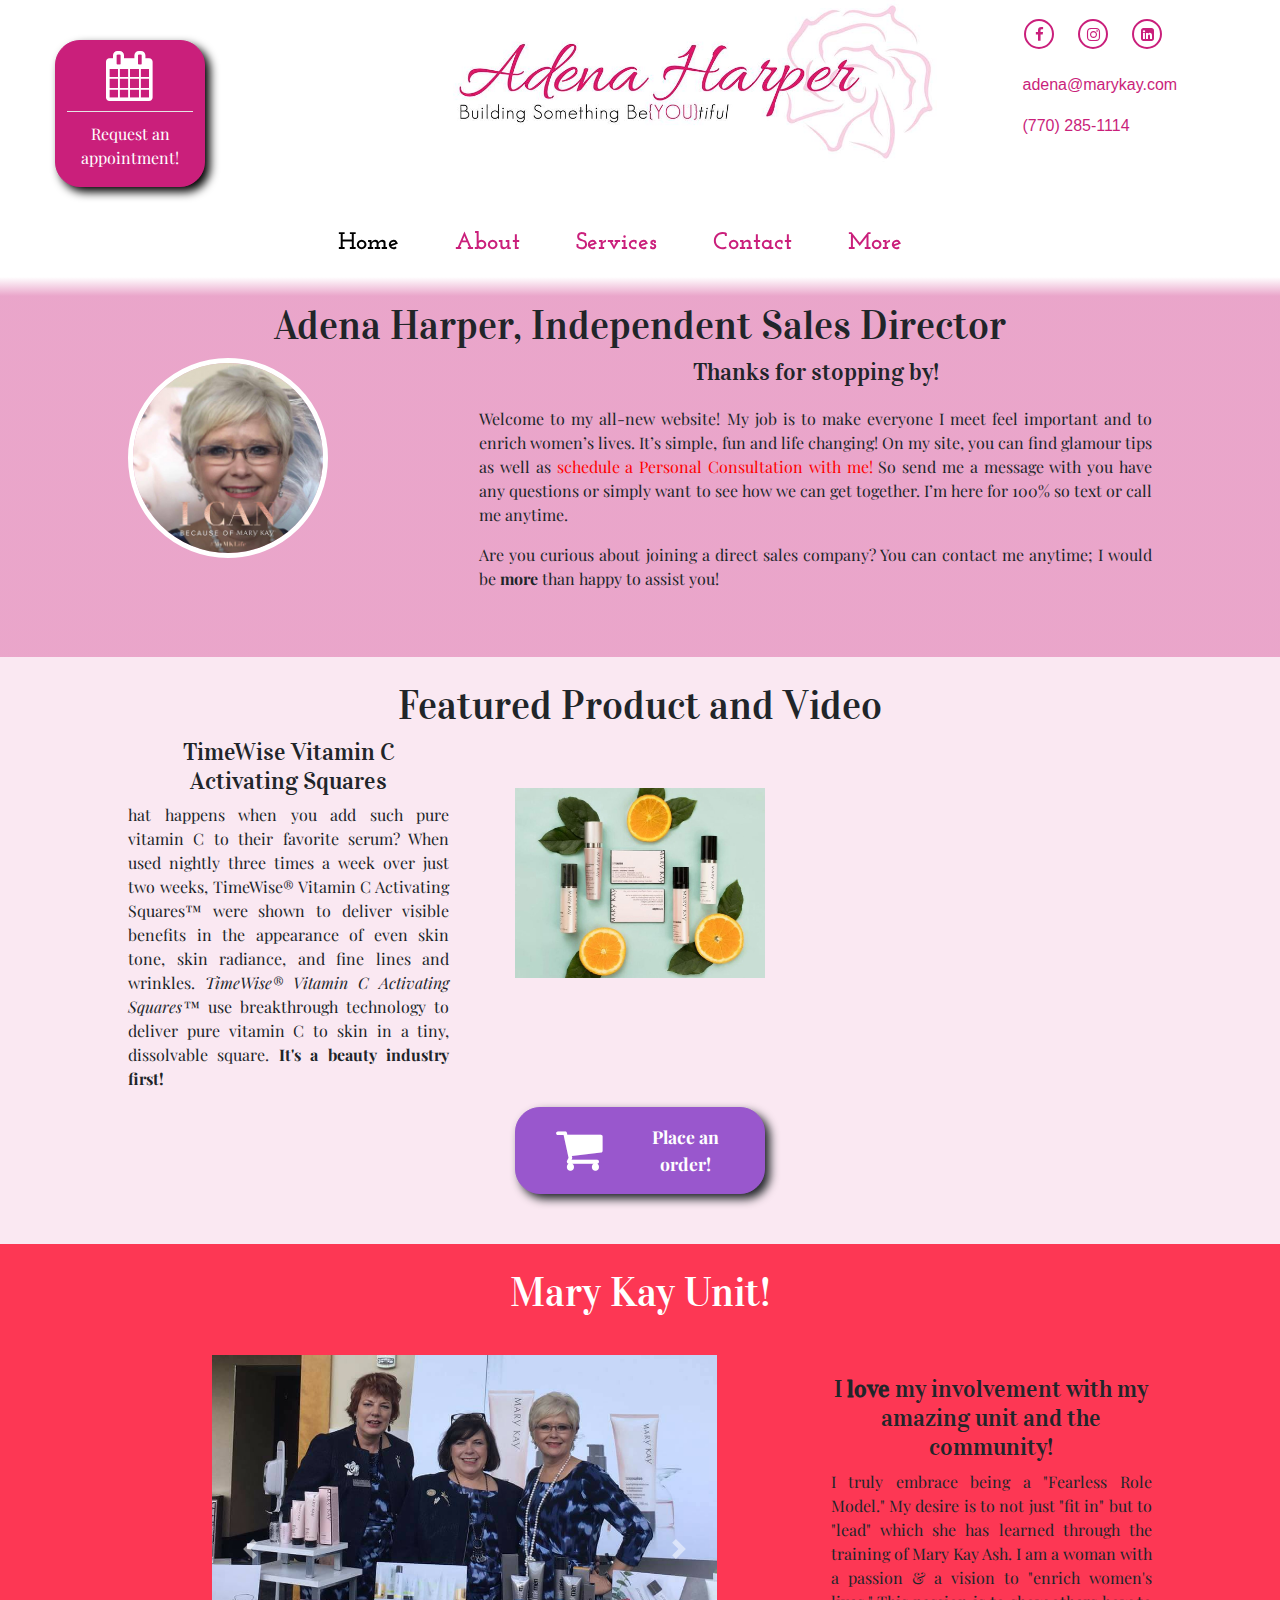
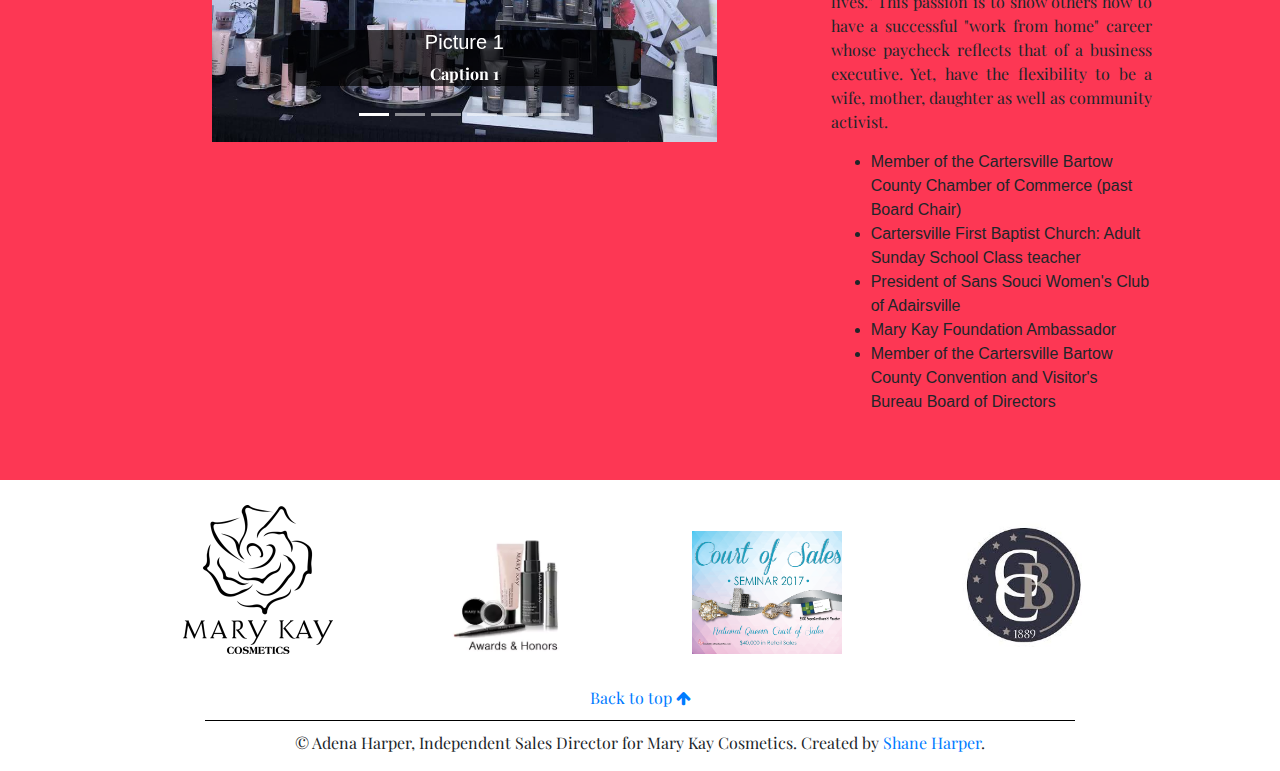
<file: index.html>
<!DOCTYPEhtml>
<html>
  <head>
    <link rel="stylesheet" href="https://fonts.googleapis.com/css?family=Abril+Fatface|Josefin+Slab|Playfair+Display|Vidaloka">
    <link rel="stylesheet" href="https://cdnjs.cloudflare.com/ajax/libs/font-awesome/4.7.0/css/font-awesome.min.css">
    <link rel="stylesheet" href="https://cdnjs.cloudflare.com/ajax/libs/twitter-bootstrap/4.0.0-beta.2/css/bootstrap.css">
    <link rel="stylesheet" href="CSS/AHhome.css">
    <meta name="viewport" content="width=device-width">
<!--You HAVE to link your CSS file AFTER linking bootstrap, otherwise you'll have to override a lot of stuff in CSS.-->
  </head>
    <body>
      <div class="container-fluid">
      <header>
        <section id="top">
          <div class="row">

            <div class="col-xl-4 col-lg-4 col-md-4 col-sm-4"><!-- That only equals 10 - col-md's -->
              <div style="padding: 15px 10px 15px 55px;">
                <a href="https://calendly.com/serendipity" target="_blank">
                  <article id="request">
                    <i class="fa fa-calendar" aria-hidden"true"></i>
                    <hr>
                    <p>Request an appointment!</p>
                  </article>
                </a>
              </div>
          <!--this can use a lot of work.-->
            </div>

              <div class="col-xl-5 col-lg-5 col-md-5 col-sm-8">
                <article id="logo">
                  <img src="images/headerfooter/adena_logo.jpg" alt="Logo for Adena's Mary Kay Unit. The logo is 'building
                  something beautiful' but it is spelled for beautiful to emphasize you" title="Be &#91;YOU&#93;tiful!" class="logo-image">
                </article>
              </div>

              <!-- It's easier to make some spaces like this for easy visual scanning btw -->
              <div class="col-xl-3 col-lg-3 col-md-12 col-sm-12">
                <article id="social-media">
                  <ul id="sm-list">
                    <li class="social-media"><a href="https://www.facebook.com/AdenaHarperMaryKay/"
                      target="_blank" class="fa fa-facebook" aria-hidden="true"></a></li>
                    <li class="social-media"><a href="#" class="fa fa-instagram" aria-hidden="true"></a></li>
                    <li class="social-media"><a href="#" class="fa fa-linkedin-square" aria-hidden="true"></a></li>
                  </ul>
                  <ul>
                    <li><p><a href="mailto:adena@marykay.com?Subject=Hey%20Adena&#33" class="email">
                      adena@marykay.com</a></p></li>
                    <li><p><a href="tel:1-770-285-1114" class="email">
                      (770) 285-1114</a></p></li>
                  </ul>
                </article>
              </div>
          </div>
        </section>
      <section id="navigation">
          <nav class="navbar navbar-toggleable-md navbar-expand-lg navbar-light bg-faded">
            <button class="navbar-toggler navbar-toggler-right" type="button" data-toggle="collapse" data-target="#navbarNav" aria-controls="navbarNav" aria-expanded="false" aria-label="Toggle navigation">
              <span class="navbar-toggler-icon"></span>
            </button>
            <!--Get a nice-looking logo to put here for navbar-brand.-->
            <div class="collapse navbar-collapse" id="navbarNav">
              <ul class="navbar-nav ml-auto">
                <li class="nav-item">
                  <a class="nav-link active" href="#">Home<span class="sr-only">(current)</span></a>
                </li>
                <li class="nav-item">
                  <a class="nav-link" href="AdenaAbout.html">About</a>
                </li>
                <li class="nav-item">
                  <a class="nav-link" href="AdenaServices.html">Services</a>
                </li>
                <li class="nav-item">
                  <a class="nav-link" href="AdenaContact.html">Contact</a>
                </li>
                <li class="nav-item">
                  <a class="nav-link" href="AdenaMore.html">More</a>
                </li>
              </ul>
            </div>
          </nav>
  <!--Ask the guys at FCC if this is a good practice to set spaces in between content in the header.-->
      </section>
    </header>
    <main>
      <section id="welcome">
        <h1>Adena Harper, Independent Sales Director</h1>
          <article id="adena-message">
            <div class="row">
              <div class="col-md-4 col-sm-12">
                <img src="images/adena.jpg" alt="Photo of Adena Harper with the Mary Kay logo"
                title="Adena Harper" class="profile-pic">
              </div>
              <div class="col-md-8 col-sm-12">
              <h3>Thanks for stopping by!</h3>
                <p>Welcome to my all-new website! My job is to make everyone I meet feel important and to enrich women’s lives.  It’s simple, fun and life changing!
                  On my site, you can find glamour tips as well as <a href="https://calendly.com/serendipity" target="_blank">schedule a Personal Consultation with me!</a>
                  So send me a message with you have any questions or simply want to see how we can get together. I’m here for 100% so text or call me anytime.</p>
                  <p>Are you curious about joining a direct sales company? You can contact me anytime; I would be <strong>more</strong> than happy to assist you!</p>
              </div>
            </div>
          </article>
      </section>
      <section id="featured-product">
        <h1>Featured Product and Video</h1>
        <!--Have a JS feature where the product of the month fades in from the top of the section.-->
        <article id="product">
          <div class="row">
            <div class="col-lg-4 col-md-12">
              <h3>TimeWise Vitamin C Activating Squares</h3>
              <p>hat happens when you add such pure vitamin C to their favorite serum?
                When used nightly three times a week over just two weeks, TimeWise&#174; Vitamin C Activating Squares&#8482;
                were shown to deliver visible benefits in the appearance of even skin tone, skin radiance,
                and fine lines and wrinkles. <em>TimeWise&#174; Vitamin C Activating Squares&#8482; </em>use breakthrough technology
                to deliver pure vitamin C to skin in a tiny, dissolvable square. <strong>It's a beauty industry first!</strong></p>
            </div>
            <div class="col-lg-4 col-md-12">
              <img src="images/vitaminC.jpg" alt="TimeWise&#174; Vitamin C Activating Squares&#8482; with oranges"
              title="TimeWise&#174; Vitamin C Activating Squares&#8482;" class="medium-pic"
              style="margin-top: 50px;">
            </div>
            <div class="col-lg-4 col-md-12">
              <iframe width="440" height="225" src="https://www.youtube.com/embed/htvPjiK823Q"
              frameborder="0" allow="autoplay; encrypted-media" allowfullscreen></iframe>
            </div>
          </div>
        </article>
        <article id="order">
        <a href="https://www.marykay.com/adena" target="_blank">
          <div class="clearfix">
            <ul>
              <li><i class="fa fa-shopping-cart" aria-hidden="true"></i></li>
              <li><strong><p>Place an<br>order!</p></strong></a></li>
            </ul>
          </div>
        </article>
      </section>
      <section id="mk-unit">
        <article id="unit">
          <h1>Mary Kay Unit!</h1>
          <!--This will have a slideshow of different pics of mom's MK unit-->
          <div class="row">
            <div class="col-xl-8 col-lg-12 col-md-12">
              <div id="carouselExampleIndicators" class="carousel slide" data-ride="carousel">
                <ol class="carousel-indicators">
                  <li data-target="#carouselExampleIndicators" data-slide-to="0" class="active"></li>
                  <li data-target="#carouselExampleIndicators" data-slide-to="1"></li>
                  <li data-target="#carouselExampleIndicators" data-slide-to="2"></li>
                  <li data-target="#carouselExampleIndicators" data-slide-to="3"></li>
                  <li data-target="#carouselExampleIndicators" data-slide-to="4"></li>
                  <li data-target="#carouselExampleIndicators" data-slide-to="5"></li>

                </ol>
                <div class="carousel-inner">
                  <div class="carousel-item active">
                    <img class="d-block w-100" src="images/slideshow/slideshow1.jpg" alt="First slide">
                    <div class="carousel-caption d-none d-md-block">
                      <div class="textbox">
                        <h5>Picture 1</h5>
                        <p>Caption 1</p>
                      </div>
                    </div>
                  </div>
                  <div class="carousel-item">
                    <img class="d-block w-100" src="images/slideshow/stpatty.jpg" alt="Second slide">
                    <div class="carousel-caption d-none d-md-block">
                      <div class="textbox">
                        <h5>St. Patrick's Day!</h5>
                        <p>I <strong>loved</strong> celebrating St. Patty's Day in downtown Adairsville!</p>
                      </div>
                    </div>
                  </div>
                  <div class="carousel-item">
                    <img class="d-block w-100" src="images/slideshow/atlanta.jpg" alt="Third slide">
                    <div class="carousel-caption d-none d-md-block">
                      <div class="textbox">
                        <h5>Domestic Violence Awareness Day</h5>
                        <p>Many prominent MK members &amp; I visited Atlanta for the occassion.</p>
                      </div>
                    </div>
                  </div>
                  <div class="carousel-item">
                    <img class="d-block w-100" src="images/slideshow/dancing.jpg" alt="Third slide">
                    <div class="carousel-caption d-none d-md-block">
                      <h5>Dancing with the Stars!</h5>
                      <p>My dance partner Jeremy &amp; I put on a show!</p>
                    </div>
                  </div>
                  <div class="carousel-item">
                    <img class="d-block w-100" src="images/slideshow/conference.jpg" alt="Third slide">
                    <div class="carousel-caption d-none d-md-block">
                      <div class="textbox">
                        <h5>Leadership Conference 2018</h5>
                        <p>I enjoyed attending this conference with thousands of others!</p>
                      </div>
                    </div>
                  </div>
                  <div class="carousel-item">
                    <img class="d-block w-100" src="images/slideshow/beasley.jpg" alt="Third slide">
                    <div class="carousel-caption d-none d-md-block">
                      <div class="textbox">
                        <h5>Vic Beasley Jr.!</h5>
                        <p>My mom &amp; got to meet NFL player Vic Beasley Jr. from our own town!</p>
                      </div>
                    </div>
                  </div>
                </div>
                <a class="carousel-control-prev" href="#carouselExampleIndicators" role="button" data-slide="prev">
                  <span class="carousel-control-prev-icon" aria-hidden="true"></span>
                  <span class="sr-only">Previous</span>
                </a>
                <a class="carousel-control-next" href="#carouselExampleIndicators" role="button" data-slide="next">
                  <span class="carousel-control-next-icon" aria-hidden="true"></span>
                  <span class="sr-only">Next</span>
                </a>
              </div>
            </div>
            <div class="col-xl-4 col-lg-12 col-sm-12">
              <h4>I <strong>love</strong> my involvement with my amazing unit and the community!</h4>
              <p>I truly embrace being a &#34;Fearless Role Model.&#34; My desire is to not just &#34;fit in&#34;
                but to &#34;lead&#34; which she has learned through the training of Mary Kay Ash.
                I am a woman with a passion &amp; a vision to &#34;enrich women&#39;s lives.&#34;
                This passion is to show others how to have a successful &#34;work from home&#34; career
                whose paycheck reflects that of a business executive.  Yet, have the flexibility
                to be a wife, mother, daughter as well as community activist.</p>
              <ul>
                <li>Member of the Cartersville Bartow County Chamber of Commerce (past Board Chair)</li>
                <li>Cartersville First Baptist Church: Adult Sunday School Class teacher</li>
                <li>President of Sans Souci Women&#39;s Club of Adairsville</li>
                <li>Mary Kay Foundation Ambassador</li>
                <li>Member of the Cartersville Bartow County Convention and Visitor&#39;s Bureau Board of Directors</li>
              </ul>
          </div>
        </article>
      </section>
    </main>
    <footer>
      <section id="awards">
        <div class="clearfix">
          <ul>
            <li><img src="images/headerfooter/mk_logo.png" alt="Mary Kay Cosmetics logo"
            title="Mary Kay Cosmetics!" class="small-pic"></li>
            <li><img src="images/headerfooter/mk_awards.jpg" alt="generic logo award"
            title="generic logo award" class="small-pic"></li>
            <li><img src="images/headerfooter/queens_court.png" alt="Queens Court of Sales award"
            title="Adena has won the Queens Court of Sales award for 12 years!" class="small-pic"></li>
            <li><img src="images/headerfooter/CBC.jpg" alt="Logo for the Cartersville-Bartow County Chamber of Commerce"
            title="Cartersville-Bartow County Chamber of Commerce" class="small-pic"></li>
          </ul>
        </div>
      </section>
      <p class="center-text"><a href="#top">Back to top <i class="fa fa-arrow-up" aria-hidden="true"></i></a></p>
      <hr>
      <article id="legal-info">
        <p class="legal">&copy; Adena Harper, Independent Sales Director for Mary Kay Cosmetics.
          Created by <a href="#">Shane Harper</a>.</p>
      </article>
    </footer>
  </div>
  </body>
  <script src="https://code.jquery.com/jquery-3.2.1.slim.min.js"
  integrity="sha384-KJ3o2DKtIkvYIK3UENzmM7KCkRr/rE9/Qpg6aAZGJwFDMVNA/GpGFF93hXpG5KkN" crossorigin="anonymous"></script>
  <script src="https://cdnjs.cloudflare.com/ajax/libs/popper.js/1.12.9/umd/popper.min.js"
  integrity="sha384-ApNbgh9B+Y1QKtv3Rn7W3mgPxhU9K/ScQsAP7hUibX39j7fakFPskvXusvfa0b4Q" crossorigin="anonymous"></script>
  <script src="https://maxcdn.bootstrapcdn.com/bootstrap/4.0.0-beta.3/js/bootstrap.min.js"
  integrity="sha384-a5N7Y/aK3qNeh15eJKGWxsqtnX/wWdSZSKp+81YjTmS15nvnvxKHuzaWwXHDli+4" crossorigin="anonymous"></script>
</html>
</file>
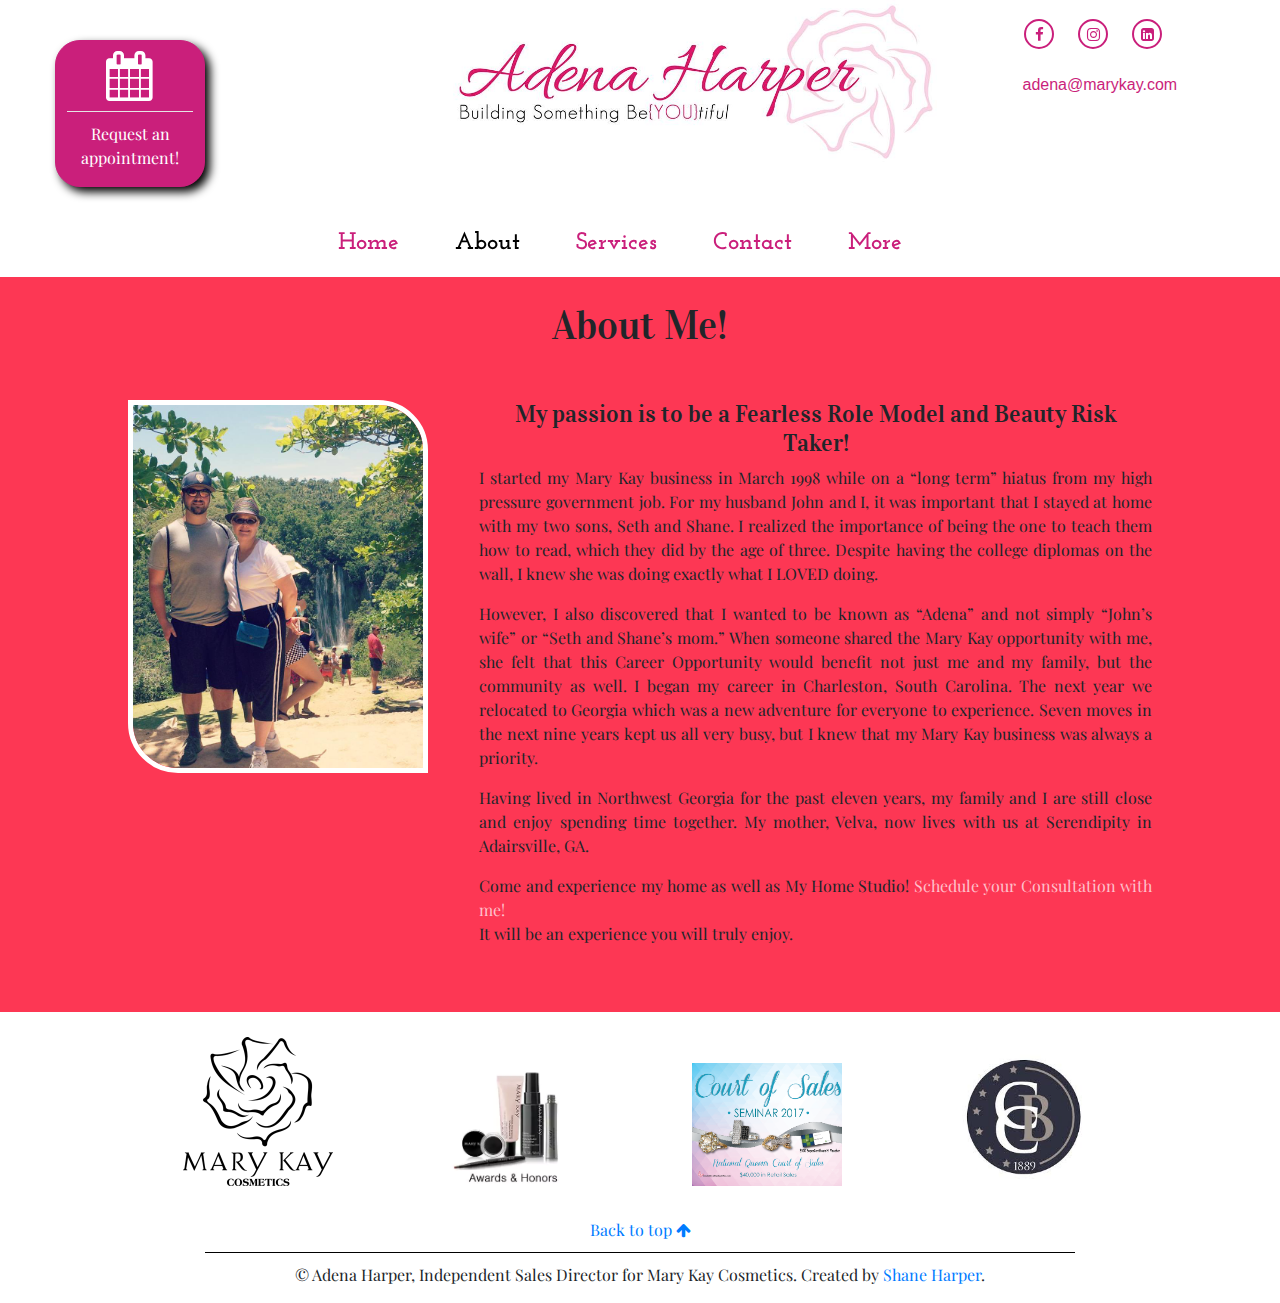
<file: AdenaAbout.html>
<!DOCTYPEhtml>
<html>
  <head>
    <link rel="stylesheet" href="https://fonts.googleapis.com/css?family=Abril+Fatface|Josefin+Slab|Playfair+Display|Vidaloka">
    <link rel="stylesheet" href="https://cdnjs.cloudflare.com/ajax/libs/font-awesome/4.7.0/css/font-awesome.min.css">
    <link rel="stylesheet" href="https://cdnjs.cloudflare.com/ajax/libs/twitter-bootstrap/4.0.0-beta.2/css/bootstrap.css">
    <link rel="stylesheet" href="CSS/AHhome.css">
    <meta name="viewport" content="width=device-width">
<!--You HAVE to link your CSS file AFTER linking bootstrap, otherwise you'll have to override a lot of stuff in CSS.-->
  </head>
    <body>
      <div class="container-fluid">
        <header>
          <section id="top">
            <div class="row">

              <div class="col-xl-4 col-lg-4 col-md-4 col-sm-4"><!-- That only equals 10 - col-md's -->
                <div style="padding: 15px 10px 15px 55px;">
                  <article id="request">
                    <a href="https://calendly.com/serendipity" target="_blank">
                      <i class="fa fa-calendar" aria-hidden"true"></i>
                      <hr>
                      <p>Request an<br>appointment!</p>
                    </a>
                  </article>
                </div>
            <!--this can use a lot of work.-->
              </div>

                <div class="col-xl-5 col-lg-5 col-md-5 col-sm-8">
                  <article id="logo">
                    <img src="images/headerfooter/adena_logo.jpg" alt="Logo for Adena's Mary Kay Unit. The logo is 'building
                    something beautiful' but it is spelled for beautiful to emphasize you" title="Be &#91;YOU&#93;tiful!" class="logo-image">
                  </article>
                </div>

                <!-- It's easier to make some spaces like this for easy visual scanning btw -->
                <div class="col-xl-3 col-lg-3 col-md-12 col-sm-12">
                  <article id="social-media">
                    <ul id="sm-list">
                      <li class="social-media"><a href="https://www.facebook.com/AdenaHarperMaryKay/"
                        target="_blank" class="fa fa-facebook" aria-hidden="true"></a></li>
                      <li class="social-media"><a href="#" class="fa fa-instagram" aria-hidden="true"></a></li>
                      <li class="social-media"><a href="#" class="fa fa-linkedin-square" aria-hidden="true"></a></li>
                    </ul>
                    <ul>
                      <li><p><a href="mailto:adena@marykay.com?Subject=Hey%20Adena&#33" class="email">
                        adena@marykay.com</a></p></li>
                    </ul>
                  </article>
                </div>

            </div>
          </section>

        <section id="navigation">
            <nav class="navbar navbar-toggleable-md navbar-expand-lg navbar-light bg-faded">
              <button class="navbar-toggler navbar-toggler-right" type="button" data-toggle="collapse" data-target="#navbarNav" aria-controls="navbarNav" aria-expanded="false" aria-label="Toggle navigation">
                <span class="navbar-toggler-icon"></span>
              </button>
              <!--Get a nice-looking logo to put here for navbar-brand.-->
              <div class="collapse navbar-collapse" id="navbarNav">
                <ul class="navbar-nav ml-auto">
                  <li class="nav-item">
                    <a class="nav-link" href="index.html">Home<span class="sr-only">(current)</span></a>
                  </li>
                  <li class="nav-item">
                    <a class="nav-link active" href="#">About</a>
                  </li>
                  <li class="nav-item">
                    <a class="nav-link" href="AdenaServices.html">Services</a>
                  </li>
                  <li class="nav-item">
                    <a class="nav-link" href="AdenaContact.html">Contact</a>
                  </li>
                  <li class="nav-item">
                    <a class="nav-link" href="AdenaMore.html">More</a>
                  </li>
                </ul>
              </div>
            </nav>
    <!--Ask the guys at FCC if this is a good practice to set spaces in between content in the header.-->
        </section>
      </header>
    <main>
      <section id="about">
        <h1>About Me!</h1>
          <article id="about-adena">
            <div class="row">
              <div class="col-xl-4 col-lg-4 col-md-12 col-sm-12">
                <img src="images/adenaharper.jpg" alt="Photo of Adena Harper with her son Shane"
                title="Adena Harper" class="main-image">
              </div>
              <div class="col-xl-8 col-lg-8 col-md-12 col-sm-12">
                <h3>My passion is to be a Fearless Role Model and Beauty Risk Taker!</h3>
                <p>I started my Mary Kay business in March 1998 while on a “long term” hiatus
                  from my high pressure government job. For my husband John and I, it was important that
                  I stayed at home with my two sons, Seth and Shane. I realized the importance of
                  being the one to teach them how to read, which they did by the age of three.
                  Despite having the college diplomas on the wall, I knew she was doing exactly what
                  I <span style="text-transform:uppercase;">loved</span> doing.</p>
                <p>However, I also discovered that I wanted to be known as “Adena” and not simply “John’s wife”
                   or “Seth and Shane’s mom.”  When someone shared the Mary Kay opportunity with me, she felt that
                   this Career Opportunity would benefit not just me and my family, but the community as well.
                   I began my career in Charleston, South Carolina. The next year we relocated to
                   Georgia which was a new adventure for everyone to experience.  Seven moves in the next nine years
                   kept us all very busy, but I knew that my Mary Kay business was always a priority.</p>
                <p>Having lived in Northwest Georgia for the past eleven years, my family and I are still close and
                  enjoy spending time together. My mother, Velva, now lives with us at Serendipity
                  in Adairsville, GA.</p>
                <p>Come and experience my home as well as My Home Studio!
                  <a href="https://calendly.com/serendipity" target="_blank">Schedule your Consultation with me!</a><br>
                  It will be an experience you will truly enjoy.</p>
              </div>
            </div>
          </article>
      </section>
    </main>
    <footer>
      <section id="awards">
        <div class="clearfix">
          <ul>
            <li><img src="images/headerfooter/mk_logo.png" alt="Mary Kay Cosmetics logo"
            title="Mary Kay Cosmetics!" class="small-pic"></li>
            <li><img src="images/headerfooter/mk_awards.jpg" alt="generic logo award"
            title="generic logo award" class="small-pic"></li>
            <li><img src="images/headerfooter/queens_court.png" alt="Queens Court of Sales award"
            title="Adena has won the Queens Court of Sales award for 12 years!" class="small-pic"></li>
            <li><img src="images/headerfooter/CBC.jpg" alt="Logo for the Cartersville-Bartow County Chamber of Commerce"
            title="Cartersville-Bartow County Chamber of Commerce" class="small-pic"></li>
          </ul>
        </div>
      </section>
      <p class="center-text"><a href="#top">Back to top <i class="fa fa-arrow-up" aria-hidden="true"></i></a></p>
      <hr>
      <article id="legal-info">
        <p class="legal">&copy; Adena Harper, Independent Sales Director for Mary Kay Cosmetics.
          Created by <a href="#">Shane Harper</a>.</p>
      </article>
    </footer>
  </div>
  </body>
  <script src="https://code.jquery.com/jquery-3.2.1.slim.min.js"
  integrity="sha384-KJ3o2DKtIkvYIK3UENzmM7KCkRr/rE9/Qpg6aAZGJwFDMVNA/GpGFF93hXpG5KkN" crossorigin="anonymous"></script>
  <script src="https://cdnjs.cloudflare.com/ajax/libs/popper.js/1.12.9/umd/popper.min.js"
  integrity="sha384-ApNbgh9B+Y1QKtv3Rn7W3mgPxhU9K/ScQsAP7hUibX39j7fakFPskvXusvfa0b4Q" crossorigin="anonymous"></script>
  <script src="https://maxcdn.bootstrapcdn.com/bootstrap/4.0.0-beta.3/js/bootstrap.min.js"
  integrity="sha384-a5N7Y/aK3qNeh15eJKGWxsqtnX/wWdSZSKp+81YjTmS15nvnvxKHuzaWwXHDli+4" crossorigin="anonymous"></script>
</html>
</file>
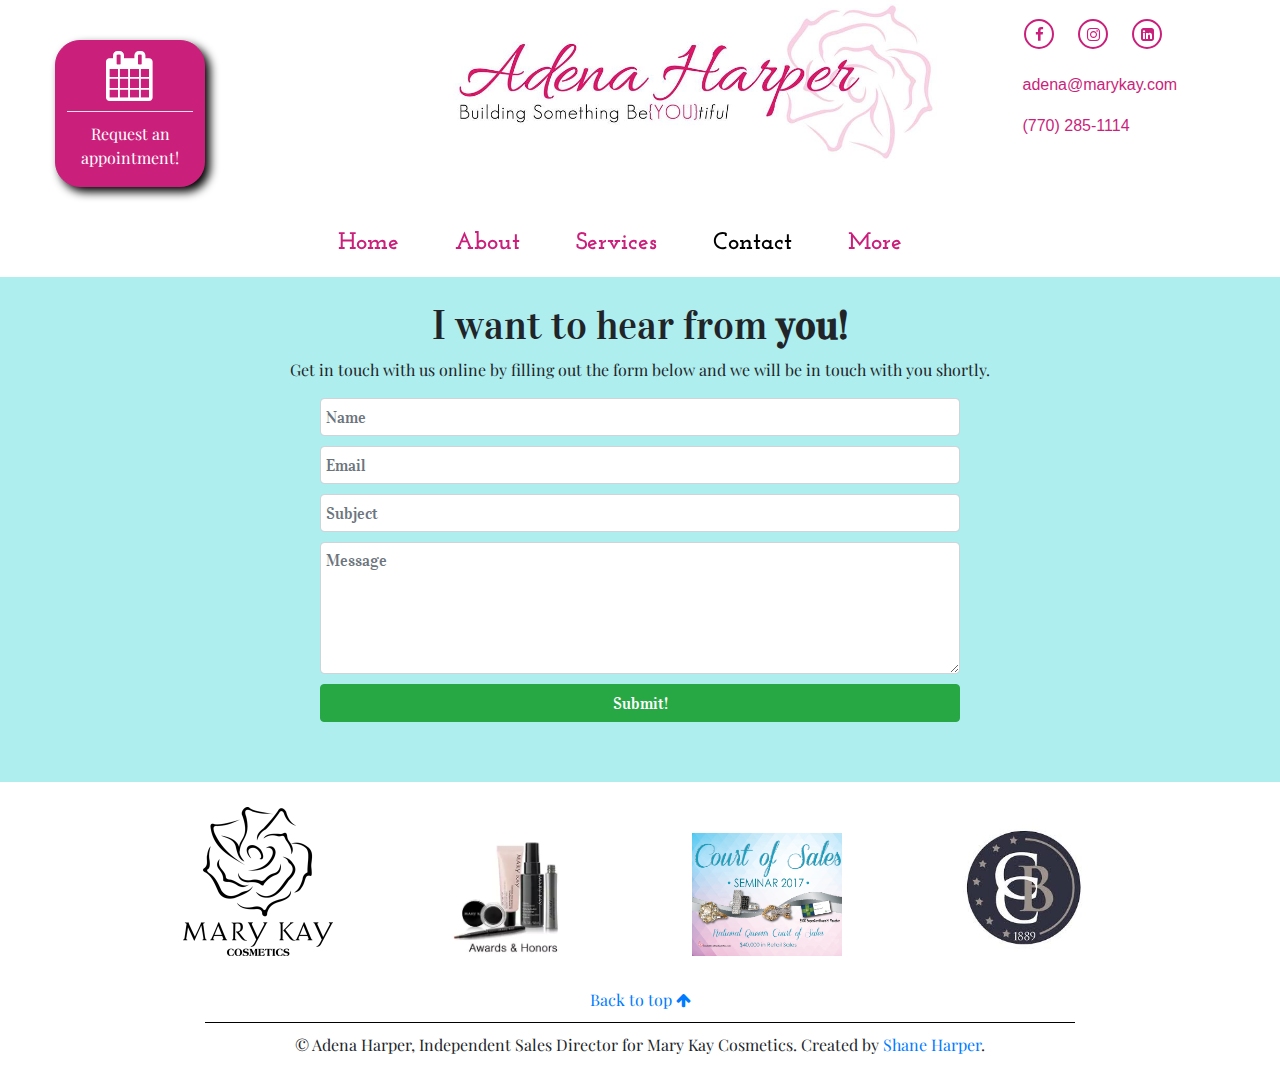
<file: AdenaContact.html>
<!DOCTYPEhtml>
<html>
  <head>
    <link rel="stylesheet" href="https://fonts.googleapis.com/css?family=Abril+Fatface|Josefin+Slab|Playfair+Display|Vidaloka">
    <link rel="stylesheet" href="https://cdnjs.cloudflare.com/ajax/libs/font-awesome/4.7.0/css/font-awesome.min.css">
    <link rel="stylesheet" href="https://cdnjs.cloudflare.com/ajax/libs/twitter-bootstrap/4.0.0-beta.2/css/bootstrap.css">
    <link rel="stylesheet" href="CSS/AHhome.css">
    <meta name="viewport" content="width=device-width">
<!--You HAVE to link your CSS file AFTER linking bootstrap, otherwise you'll have to override a lot of stuff in CSS.-->
  </head>
    <body>
      <div class="container-fluid">
        <header>
          <section id="top">
            <div class="row">

              <div class="col-xl-4 col-lg-4 col-md-4 col-sm-4"><!-- That only equals 10 - col-md's -->
                <div style="padding: 15px 10px 15px 55px;">
                  <article id="request">
                    <a href="https://calendly.com/serendipity" target="_blank">
                      <i class="fa fa-calendar" aria-hidden"true"></i>
                      <hr>
                      <p>Request an<br>appointment!</p>
                    </a>
                  </article>
                </div>
            <!--this can use a lot of work.-->
              </div>

                <div class="col-xl-5 col-lg-5 col-md-5 col-sm-8">
                  <article id="logo">
                    <img src="images/headerfooter/adena_logo.jpg" alt="Logo for Adena's Mary Kay Unit. The logo is 'building
                    something beautiful' but it is spelled for beautiful to emphasize you" title="Be &#91;YOU&#93;tiful!" class="logo-image">
                  </article>
                </div>

                <!-- It's easier to make some spaces like this for easy visual scanning btw -->
                <div class="col-xl-3 col-lg-3 col-md-12 col-sm-12">
                  <article id="social-media">
                    <ul id="sm-list">
                      <li class="social-media"><a href="https://www.facebook.com/AdenaHarperMaryKay/"
                        target="_blank" class="fa fa-facebook" aria-hidden="true"></a></li>
                      <li class="social-media"><a href="#" class="fa fa-instagram" aria-hidden="true"></a></li>
                      <li class="social-media"><a href="#" class="fa fa-linkedin-square" aria-hidden="true"></a></li>
                    </ul>
                    <ul>
                      <li><p><a href="mailto:adena@marykay.com?Subject=Hey%20Adena&#33" class="email">
                        adena@marykay.com</a></p></li>
                      <li><p><a href="tel:1-770-285-1114" class="email">
                        (770) 285-1114</a></p></li>
                    </ul>
                  </article>
                </div>

            </div>
          </section>

        <section id="navigation">
            <nav class="navbar navbar-toggleable-md navbar-expand-lg navbar-light bg-faded">
              <button class="navbar-toggler navbar-toggler-right" type="button" data-toggle="collapse" data-target="#navbarNav" aria-controls="navbarNav" aria-expanded="false" aria-label="Toggle navigation">
                <span class="navbar-toggler-icon"></span>
              </button>
              <!--Get a nice-looking logo to put here for navbar-brand.-->
              <div class="collapse navbar-collapse" id="navbarNav">
                <ul class="navbar-nav ml-auto">
                  <li class="nav-item">
                    <a class="nav-link" href="index.html">Home<span class="sr-only">(current)</span></a>
                  </li>
                  <li class="nav-item">
                    <a class="nav-link" href="AdenaAbout.html">About</a>
                  </li>
                  <li class="nav-item">
                    <a class="nav-link" href="AdenaServices.html">Services</a>
                  </li>
                  <li class="nav-item">
                    <a class="nav-link active" href="#">Contact</a>
                  </li>
                  <li class="nav-item">
                    <a class="nav-link" href="AdenaMore.html">More</a>
                  </li>
                </ul>
              </div>
            </nav>
    <!--Ask the guys at FCC if this is a good practice to set spaces in between content in the header.-->
        </section>
      </header>
    <main>
      <section id="contact-form">
        <!--  <div id="wufoo-z15apl790qlqh2p">
            Fill out my <a href="https://riseandshane93.wufoo.com/forms/z15apl790qlqh2p">online form</a>.
            </div>
            <div id="wuf-adv" style="font-family:inherit;font-size: small;color:#a7a7a7;text-align:center;display:block;">Use <a href="http://www.wufoo.com/gallery/templates/">Wufoo templates</a> to make your own HTML forms.</div>
            <script type="text/javascript">var z15apl790qlqh2p;(function(d, t) {
            var s = d.createElement(t), options = {
            'userName':'riseandshane93',
            'formHash':'z15apl790qlqh2p',
            'autoResize':true,
            'height':'530',
            'async':true,
            'host':'wufoo.com',
            'header':'show',
            'ssl':true};
            s.src = ('https:' == d.location.protocol ? 'https://' : 'http://') + 'www.wufoo.com/scripts/embed/form.js';
            s.onload = s.onreadystatechange = function() {
            var rs = this.readyState; if (rs) if (rs != 'complete') if (rs != 'loaded') return;
            try { z15apl790qlqh2p = new WufooForm();z15apl790qlqh2p.initialize(options);z15apl790qlqh2p.display(); } catch (e) {}};
            var scr = d.getElementsByTagName(t)[0], par = scr.parentNode; par.insertBefore(s, scr);
          })(document, 'script');</script> -->


        <h1>I want to hear from <strong>you!</strong></h1>
          <p>Get in touch with us online by filling out the form below
            and we will be in touch with you shortly.</p>
              <form method="post" action="https://formspree.io/adena@marykay.com">
      					<div class="margin-bottom">
        					  <input class="form-control" type="text" name="name" id="name" placeholder = "Name" required />
      					</div>
      					<div class="margin-bottom">
      					  <input class="form-control" type="email" name="email" id="email" placeholder = "Email" required />
      					</div>
      					<div class="margin-bottom">
      					  <input class="form-control" type="text" name="subject" id="subject" placeholder = "Subject"/>
      					</div>
                <div class="margin-bottom">
      					  <textarea class="form-control" name="message" id="message" rows="5" placeholder="Message"></textarea>
      					</div>
      	<!--Try to get the margins to work. Ask if this is a good layout or float the first two input elements.-->
      				<button type="submit" name="submit" class="btn btn-block btn-success btn-submit margin-bottom">Submit!</button>
      <!--Add the function to submit this. Also, try to add space between the button and the footer.-->
            </form>
      </section>
    </main>
    <footer>
      <section id="awards">
        <div class="clearfix">
          <ul>
            <li><img src="images/headerfooter/mk_logo.png" alt="Mary Kay Cosmetics logo"
            title="Mary Kay Cosmetics!" class="small-pic"></li>
            <li><img src="images/headerfooter/mk_awards.jpg" alt="generic logo award"
            title="generic logo award" class="small-pic"></li>
            <li><img src="images/headerfooter/queens_court.png" alt="Queens Court of Sales award"
            title="Adena has won the Queens Court of Sales award for 12 years!" class="small-pic"></li>
            <li><img src="images/headerfooter/CBC.jpg" alt="Logo for the Cartersville-Bartow County Chamber of Commerce"
            title="Cartersville-Bartow County Chamber of Commerce" class="small-pic"></li>
          </ul>
        </div>
      </section>
      <p class="center-text"><a href="#top">Back to top <i class="fa fa-arrow-up" aria-hidden="true"></i></a></p>
      <hr>
      <article id="legal-info">
        <p class="legal">&copy; Adena Harper, Independent Sales Director for Mary Kay Cosmetics.
          Created by <a href="#">Shane Harper</a>.</p>
      </article>
    </footer>
  </div>
  </body>
  <script src="https://code.jquery.com/jquery-3.2.1.slim.min.js"
  integrity="sha384-KJ3o2DKtIkvYIK3UENzmM7KCkRr/rE9/Qpg6aAZGJwFDMVNA/GpGFF93hXpG5KkN" crossorigin="anonymous"></script>
  <script src="https://cdnjs.cloudflare.com/ajax/libs/popper.js/1.12.9/umd/popper.min.js"
  integrity="sha384-ApNbgh9B+Y1QKtv3Rn7W3mgPxhU9K/ScQsAP7hUibX39j7fakFPskvXusvfa0b4Q" crossorigin="anonymous"></script>
  <script src="https://maxcdn.bootstrapcdn.com/bootstrap/4.0.0-beta.3/js/bootstrap.min.js"
  integrity="sha384-a5N7Y/aK3qNeh15eJKGWxsqtnX/wWdSZSKp+81YjTmS15nvnvxKHuzaWwXHDli+4" crossorigin="anonymous"></script>
</html>
</file>
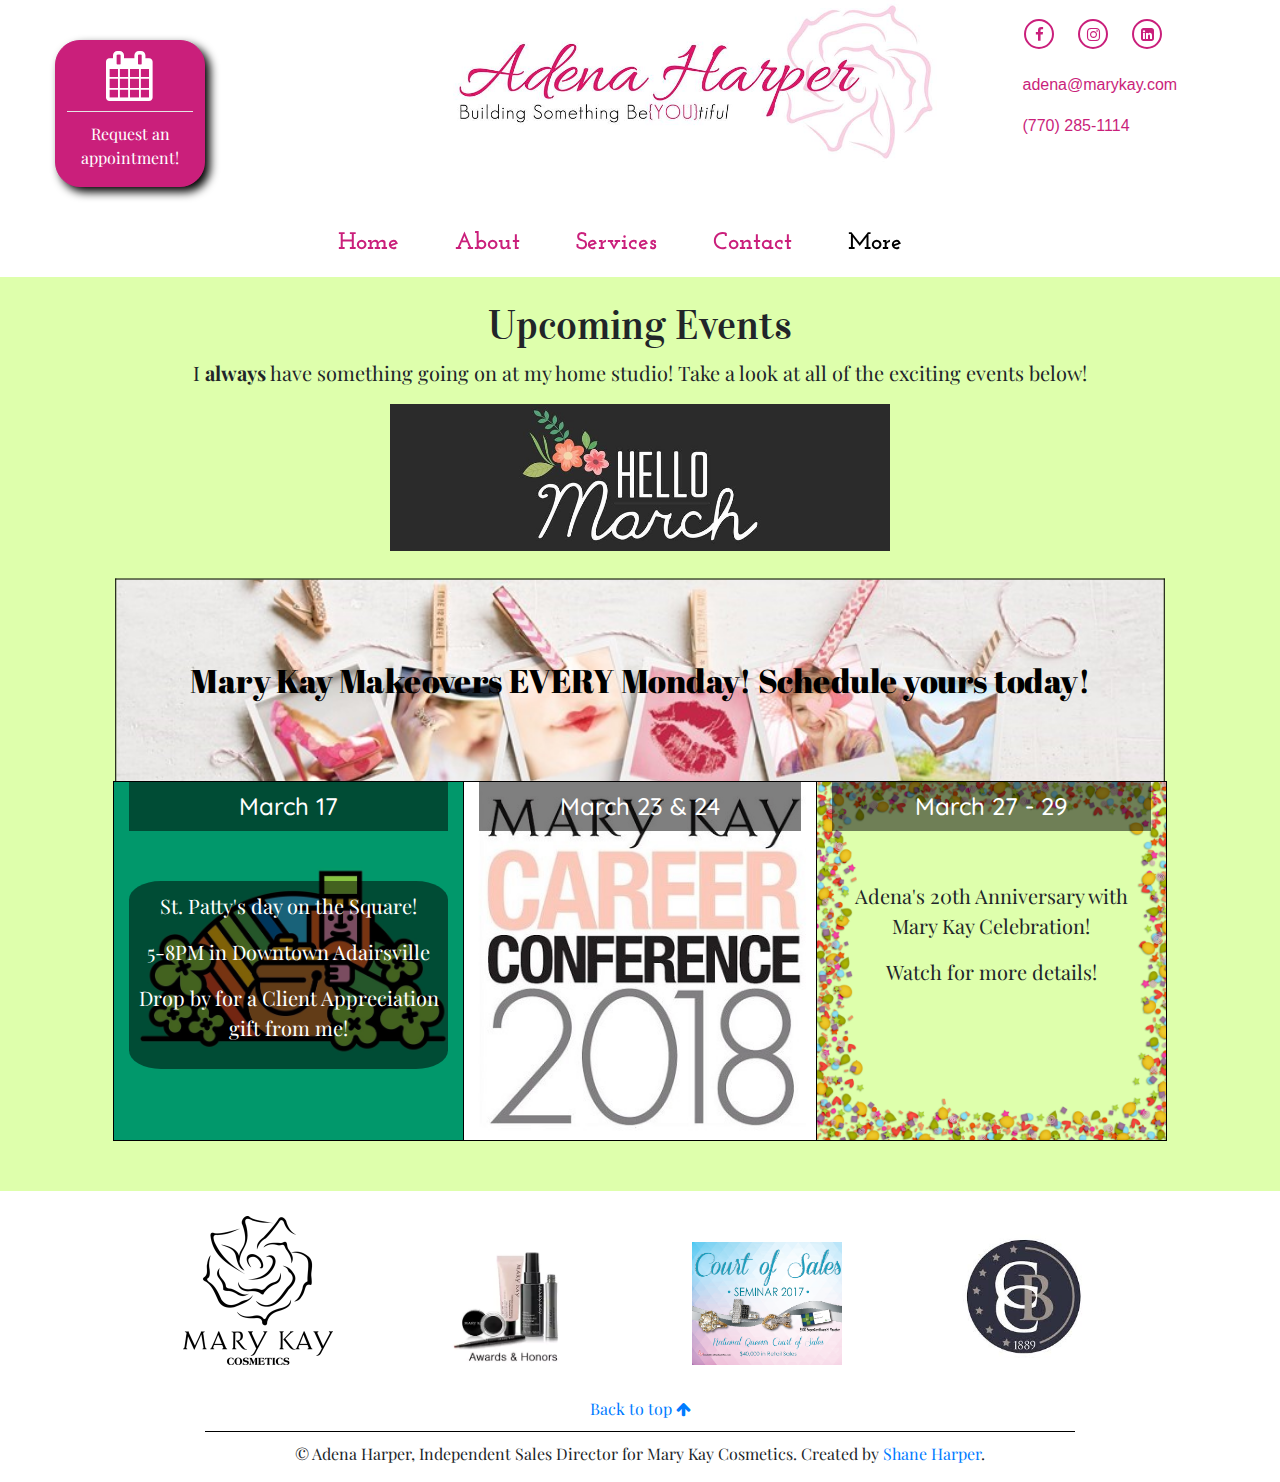
<file: AdenaMore.html>
<!DOCTYPEhtml>
<html>
  <head>
    <link rel="stylesheet" href="https://fonts.googleapis.com/css?family=Abril+Fatface|Josefin+Slab|Playfair+Display|Vidaloka|Quicksand">
    <link rel="stylesheet" href="https://cdnjs.cloudflare.com/ajax/libs/font-awesome/4.7.0/css/font-awesome.min.css">
    <link rel="stylesheet" href="https://cdnjs.cloudflare.com/ajax/libs/twitter-bootstrap/4.0.0-beta.2/css/bootstrap.css">
    <link rel="stylesheet" href="CSS/AHhome.css">
    <meta name="viewport" content="width=device-width">
<!--You HAVE to link your CSS file AFTER linking bootstrap, otherwise you'll have to override a lot of stuff in CSS.-->
  </head>
    <body>
      <div class="container-fluid">
        <header>
          <section id="top">
            <div class="row">

              <div class="col-xl-4 col-lg-4 col-md-4 col-sm-4"><!-- That only equals 10 - col-md's -->
                <div style="padding: 15px 10px 15px 55px;">
                  <article id="request">
                    <a href="https://calendly.com/serendipity" target="_blank">
                      <i class="fa fa-calendar" aria-hidden"true"></i>
                      <hr>
                      <p>Request an<br>appointment!</p>
                    </a>
                  </article>
                </div>
            <!--this can use a lot of work.-->
              </div>

                <div class="col-xl-5 col-lg-5 col-md-5 col-sm-8">
                  <article id="logo">
                    <img src="images/headerfooter/adena_logo.jpg" alt="Logo for Adena's Mary Kay Unit. The logo is 'building
                    something beautiful' but it is spelled for beautiful to emphasize you" title="Be &#91;YOU&#93;tiful!" class="logo-image">
                  </article>
                </div>

                <!-- It's easier to make some spaces like this for easy visual scanning btw -->
                <div class="col-xl-3 col-lg-3 col-md-12 col-sm-12">
                  <article id="social-media">
                    <ul id="sm-list">
                      <li class="social-media"><a href="https://www.facebook.com/AdenaHarperMaryKay/"
                        target="_blank" class="fa fa-facebook" aria-hidden="true"></a></li>
                      <li class="social-media"><a href="#" class="fa fa-instagram" aria-hidden="true"></a></li>
                      <li class="social-media"><a href="#" class="fa fa-linkedin-square" aria-hidden="true"></a></li>
                    </ul>
                    <ul>
                      <li><p><a href="mailto:adena@marykay.com?Subject=Hey%20Adena&#33" class="email">
                        adena@marykay.com</a></p></li>
                      <li><p><a href="tel:1-770-285-1114" class="email">
                        (770) 285-1114</a></p></li>
                    </ul>
                  </article>
                </div>

            </div>
          </section>

        <section id="navigation">
            <nav class="navbar navbar-toggleable-md navbar-expand-lg navbar-light bg-faded">
              <button class="navbar-toggler navbar-toggler-right" type="button" data-toggle="collapse" data-target="#navbarNav" aria-controls="navbarNav" aria-expanded="false" aria-label="Toggle navigation">
                <span class="navbar-toggler-icon"></span>
              </button>
              <!--Get a nice-looking logo to put here for navbar-brand.-->
              <div class="collapse navbar-collapse" id="navbarNav">
                <ul class="navbar-nav ml-auto">
                  <li class="nav-item">
                    <a class="nav-link" href="index.html">Home<span class="sr-only">(current)</span></a>
                  </li>
                  <li class="nav-item">
                    <a class="nav-link" href="AdenaAbout.html">About</a>
                  </li>
                  <li class="nav-item">
                    <a class="nav-link" href="AdenaServices.html">Services</a>
                  </li>
                  <li class="nav-item">
                    <a class="nav-link" href="AdenaContact.html">Contact</a>
                  </li>
                  <li class="nav-item">
                    <a class="nav-link active" href="#">More</a>
                  </li>
                </ul>
              </div>
            </nav>
    <!--Ask the guys at FCC if this is a good practice to set spaces in between content in the header.-->
        </section>
      </header>
    <main>
      <section id="upcoming-events">
        <article id="events">
          <h1>Upcoming Events</h1>
          <p>I <strong>always</strong> have something going on at my home studio!
            Take a look at all of the exciting events below!</p>
            <!--Put something more in that paragraph.-->
          <img src="images/events/hellomarch.jpg" class="logo-image" style="margin-bottom: 30px;">
            <a href="https://calendly.com/serendipity" target="_blank">
              <div class="event-block-large">
                <h2>Mary Kay Makeovers EVERY Monday! Schedule yours today!</h2>
              </div>
            </a>
          <div class="row">
            <div class="col-xl-4 col-lg-4 col-md-6 col-sm-12 col-xs-12 event-block event-one">
              <h4 class="event-date">March 17</h4>
                <div class="event-description">
                  <p>St. Patty's day on the Square!</p>
                  <p>5-8PM in Downtown Adairsville</p>
                  <p>Drop by for a Client Appreciation<br>gift from me!</p>
                </div>
            </div>
            <div class="col-xl-4 col-lg-4 col-md-6 col-sm-12 col-xs-12 event-block event-two">
              <a href="https://kcconvention.com/event/mary-kay-career-conference-2018/" target="_blank">
                <h4 class="event-date">March 23 &amp; 24</h4>
              </a>
            </div>
            <div class="col-xl-4 col-lg-4 col-md-6 col-sm-12 col-xs-12 event-block event-three">
              <h4 class="event-date">March 27 - 29</h4>
                <p class="event-title">Adena's 20th Anniversary with<br>Mary Kay Celebration!</p>
                <p>Watch for more details!</p>
            </div>
          </div>
        </article>
      </section>
    </main>
    <footer>
      <section id="awards">
        <div class="clearfix">
          <ul>
            <li><img src="images/headerfooter/mk_logo.png" alt="Mary Kay Cosmetics logo"
            title="Mary Kay Cosmetics!" class="small-pic"></li>
            <li><img src="images/headerfooter/mk_awards.jpg" alt="generic logo award"
            title="generic logo award" class="small-pic"></li>
            <li><img src="images/headerfooter/queens_court.png" alt="Queens Court of Sales award"
            title="Adena has won the Queens Court of Sales award for 12 years!" class="small-pic"></li>
            <li><img src="images/headerfooter/CBC.jpg" alt="Logo for the Cartersville-Bartow County Chamber of Commerce"
            title="Cartersville-Bartow County Chamber of Commerce" class="small-pic"></li>
          </ul>
        </div>
      </section>
      <p class="center-text"><a href="#top">Back to top <i class="fa fa-arrow-up" aria-hidden="true"></i></a></p>
      <hr>
      <article id="legal-info">
        <p class="legal">&copy; Adena Harper, Independent Sales Director for Mary Kay Cosmetics.
          Created by <a href="#">Shane Harper</a>.</p>
      </article>
    </footer>
  </div>
  </body>
  <script src="https://code.jquery.com/jquery-3.2.1.slim.min.js"
  integrity="sha384-KJ3o2DKtIkvYIK3UENzmM7KCkRr/rE9/Qpg6aAZGJwFDMVNA/GpGFF93hXpG5KkN" crossorigin="anonymous"></script>
  <script src="https://cdnjs.cloudflare.com/ajax/libs/popper.js/1.12.9/umd/popper.min.js"
  integrity="sha384-ApNbgh9B+Y1QKtv3Rn7W3mgPxhU9K/ScQsAP7hUibX39j7fakFPskvXusvfa0b4Q" crossorigin="anonymous"></script>
  <script src="https://maxcdn.bootstrapcdn.com/bootstrap/4.0.0-beta.3/js/bootstrap.min.js"
  integrity="sha384-a5N7Y/aK3qNeh15eJKGWxsqtnX/wWdSZSKp+81YjTmS15nvnvxKHuzaWwXHDli+4" crossorigin="anonymous"></script>
</html>
</file>
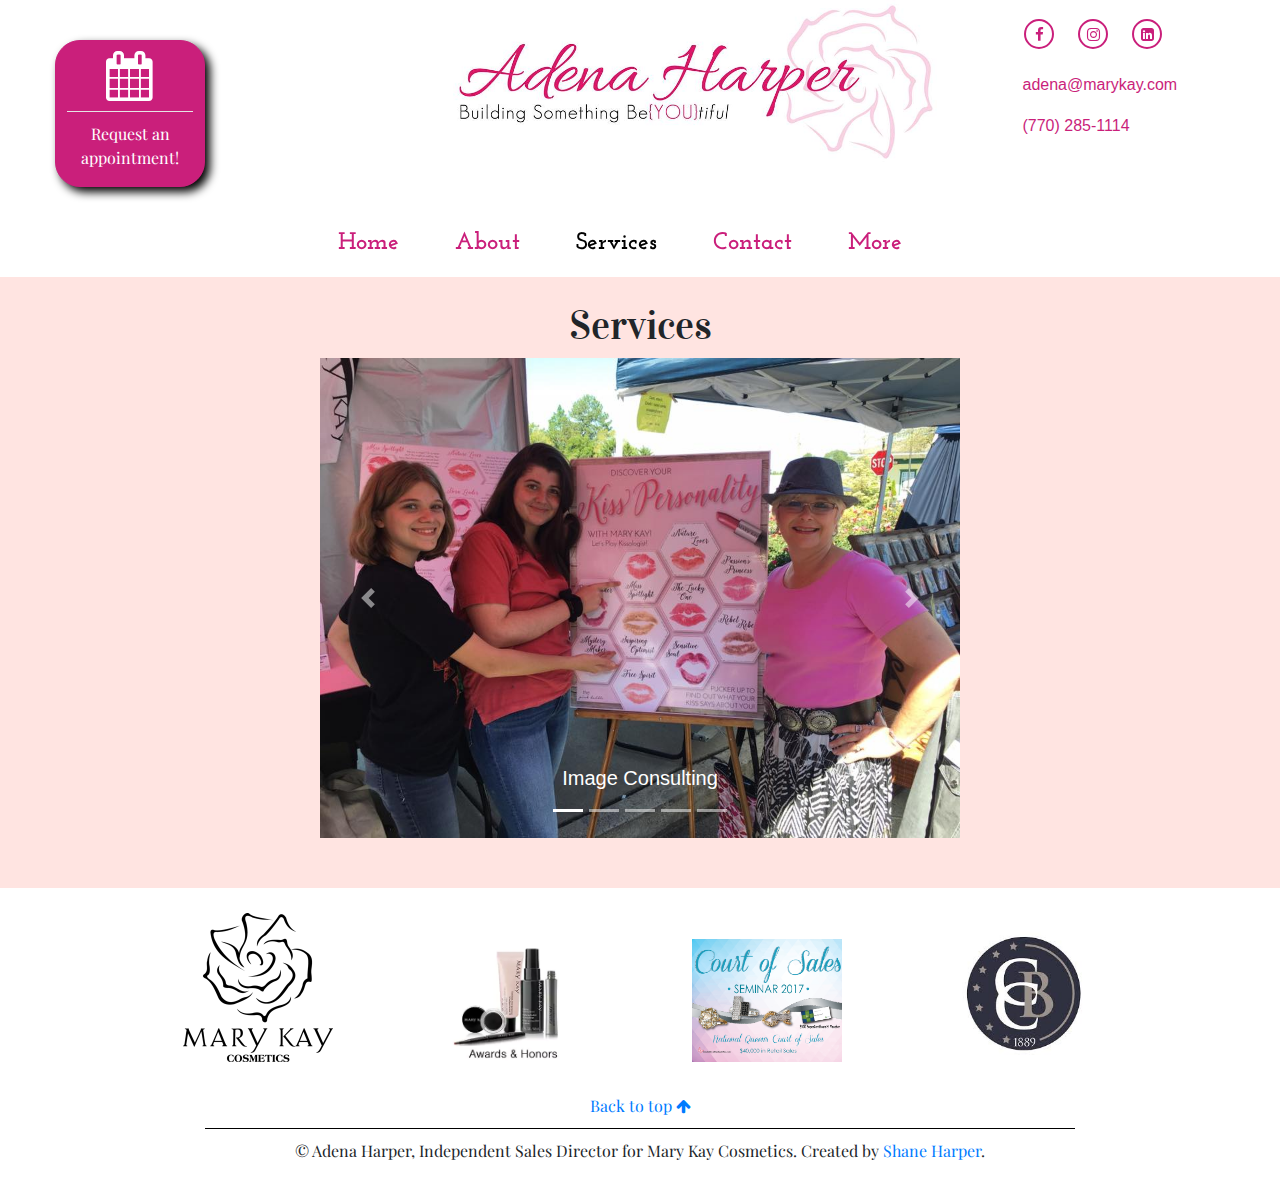
<file: AdenaServices.html>
<!DOCTYPEhtml>
<html>
  <head>
    <link rel="stylesheet" href="https://fonts.googleapis.com/css?family=Abril+Fatface|Josefin+Slab|Playfair+Display|Vidaloka">
    <link rel="stylesheet" href="https://cdnjs.cloudflare.com/ajax/libs/font-awesome/4.7.0/css/font-awesome.min.css">
    <link rel="stylesheet" href="https://cdnjs.cloudflare.com/ajax/libs/twitter-bootstrap/4.0.0-beta.2/css/bootstrap.css">
    <link rel="stylesheet" href="CSS/AHhome.css">
    <meta name="viewport" content="width=device-width">
<!--You HAVE to link your CSS file AFTER linking bootstrap, otherwise you'll have to override a lot of stuff in CSS.-->
  </head>
    <body>
      <div class="container-fluid">
        <header>
          <section id="top">
            <div class="row">

              <div class="col-xl-4 col-lg-4 col-md-4 col-sm-4"><!-- That only equals 10 - col-md's -->
                <div style="padding: 15px 10px 15px 55px;">
                  <article id="request">
                    <a href="https://calendly.com/serendipity" target="_blank">
                      <i class="fa fa-calendar" aria-hidden"true"></i>
                      <hr>
                      <p>Request an<br>appointment!</p>
                    </a>
                  </article>
                </div>
            <!--this can use a lot of work.-->
              </div>

                <div class="col-xl-5 col-lg-5 col-md-5 col-sm-8">
                  <article id="logo">
                    <img src="images/headerfooter/adena_logo.jpg" alt="Logo for Adena's Mary Kay Unit. The logo is 'building
                    something beautiful' but it is spelled for beautiful to emphasize you" title="Be &#91;YOU&#93;tiful!" class="logo-image">
                  </article>
                </div>

                <!-- It's easier to make some spaces like this for easy visual scanning btw -->
                <div class="col-xl-3 col-lg-3 col-md-12 col-sm-12">
                  <article id="social-media">
                    <ul id="sm-list">
                      <li class="social-media"><a href="https://www.facebook.com/AdenaHarperMaryKay/"
                        target="_blank" class="fa fa-facebook" aria-hidden="true"></a></li>
                      <li class="social-media"><a href="#" class="fa fa-instagram" aria-hidden="true"></a></li>
                      <li class="social-media"><a href="#" class="fa fa-linkedin-square" aria-hidden="true"></a></li>
                    </ul>
                    <ul>
                      <li><p><a href="mailto:adena@marykay.com?Subject=Hey%20Adena&#33" class="email">
                        adena@marykay.com</a></p></li>
                      <li><p><a href="tel:1-770-285-1114" class="email">
                        (770) 285-1114</a></p></li>
                    </ul>
                  </article>
                </div>

            </div>
          </section>

        <section id="navigation">
            <nav class="navbar navbar-toggleable-md navbar-expand-lg navbar-light bg-faded">
              <button class="navbar-toggler navbar-toggler-right" type="button" data-toggle="collapse" data-target="#navbarNav" aria-controls="navbarNav" aria-expanded="false" aria-label="Toggle navigation">
                <span class="navbar-toggler-icon"></span>
              </button>
              <!--Get a nice-looking logo to put here for navbar-brand.-->
              <div class="collapse navbar-collapse" id="navbarNav">
                <ul class="navbar-nav ml-auto">
                  <li class="nav-item">
                    <a class="nav-link" href="index.html">Home<span class="sr-only">(current)</span></a>
                  </li>
                  <li class="nav-item">
                    <a class="nav-link" href="AdenaAbout.html">About</a>
                  </li>
                  <li class="nav-item">
                    <a class="nav-link active" href="#">Services</a>
                  </li>
                  <li class="nav-item">
                    <a class="nav-link" href="AdenaContact.html">Contact</a>
                  </li>
                  <li class="nav-item">
                    <a class="nav-link" href="AdenaMore.html">More</a>
                  </li>
                </ul>
              </div>
            </nav>
    <!--Ask the guys at FCC if this is a good practice to set spaces in between content in the header.-->
        </section>
      </header>
    <main>
      <section id="services">
        <article id="slideshow">
          <h1>Services</h1>
            <div id="carouselExampleIndicators" class="carousel slide" data-ride="carousel">
              <ol class="carousel-indicators">
                <li data-target="#carouselExampleIndicators" data-slide-to="0" class="active"></li>
                <li data-target="#carouselExampleIndicators" data-slide-to="1"></li>
                <li data-target="#carouselExampleIndicators" data-slide-to="2"></li>
                <li data-target="#carouselExampleIndicators" data-slide-to="3"></li>
                <li data-target="#carouselExampleIndicators" data-slide-to="4"></li>
              </ol>
              <div class="carousel-inner">
                <div class="carousel-item active">
                  <img class="d-block w-100" src="images/services/image_consulting.jpg" alt="First slide">
                  <div class="carousel-caption d-none d-md-block">
                    <h5>Image Consulting</h5>
                  </div>
                </div>
                <div class="carousel-item">
                  <img class="d-block w-100" src="images/services/foundation.jpg" alt="Second slide">
                  <div class="carousel-caption d-none d-md-block">
                    <h5>Foundation Shade Matching</h5>
                  </div>
                </div>
                <div class="carousel-item">
                  <img class="d-block w-100" src="images/slideshow/slideshow3.jpg" alt="Third slide">
                  <div class="carousel-caption d-none d-md-block">
                    <h5>Skin Care Solutions</h5>
                  </div>
                </div>
                <div class="carousel-item">
                  <img class="d-block w-100" src="images/slideshow/slideshow1.jpg" alt="Third slide">
                  <div class="carousel-caption d-none d-md-block">
                    <h5>Glamour Makeovers</h5>
                  </div>
                </div>
                <div class="carousel-item">
                  <img class="d-block w-100" src="images/services/bridal.jpg" alt="Third slide">
                  <div class="carousel-caption d-none d-md-block">
                    <h5>Bridal Glamour Looks</h5>
                  </div>
                </div>
              </div>
              <a class="carousel-control-prev" href="#carouselExampleIndicators" role="button" data-slide="prev">
                <span class="carousel-control-prev-icon" aria-hidden="true"></span>
                <span class="sr-only">Previous</span>
              </a>
              <a class="carousel-control-next" href="#carouselExampleIndicators" role="button" data-slide="next">
                <span class="carousel-control-next-icon" aria-hidden="true"></span>
                <span class="sr-only">Next</span>
              </a>
            </div>
        </article>
      </section>
    </main>
    <footer>
      <section id="awards">
        <div class="clearfix">
          <ul>
            <li><img src="images/headerfooter/mk_logo.png" alt="Mary Kay Cosmetics logo"
            title="Mary Kay Cosmetics!" class="small-pic"></li>
            <li><img src="images/headerfooter/mk_awards.jpg" alt="generic logo award"
            title="generic logo award" class="small-pic"></li>
            <li><img src="images/headerfooter/queens_court.png" alt="Queens Court of Sales award"
            title="Adena has won the Queens Court of Sales award for 12 years!" class="small-pic"></li>
            <li><img src="images/headerfooter/CBC.jpg" alt="Logo for the Cartersville-Bartow County Chamber of Commerce"
            title="Cartersville-Bartow County Chamber of Commerce" class="small-pic"></li>
          </ul>
        </div>
      </section>
      <p class="center-text"><a href="#top">Back to top <i class="fa fa-arrow-up" aria-hidden="true"></i></a></p>
      <hr>
      <article id="legal-info">
        <p class="legal">&copy; Adena Harper, Independent Sales Director for Mary Kay Cosmetics.
          Created by <a href="#">Shane Harper</a>.</p>
      </article>
    </footer>
  </div>
  </body>
  <script src="https://code.jquery.com/jquery-3.2.1.slim.min.js"
  integrity="sha384-KJ3o2DKtIkvYIK3UENzmM7KCkRr/rE9/Qpg6aAZGJwFDMVNA/GpGFF93hXpG5KkN" crossorigin="anonymous"></script>
  <script src="https://cdnjs.cloudflare.com/ajax/libs/popper.js/1.12.9/umd/popper.min.js"
  integrity="sha384-ApNbgh9B+Y1QKtv3Rn7W3mgPxhU9K/ScQsAP7hUibX39j7fakFPskvXusvfa0b4Q" crossorigin="anonymous"></script>
  <script src="https://maxcdn.bootstrapcdn.com/bootstrap/4.0.0-beta.3/js/bootstrap.min.js"
  integrity="sha384-a5N7Y/aK3qNeh15eJKGWxsqtnX/wWdSZSKp+81YjTmS15nvnvxKHuzaWwXHDli+4" crossorigin="anonymous"></script>
</html>
</file>
<file: CSS/AHhome.css>
/*----------------------HOME PAGE-----------------------*/

body {
  margin: auto !important;
}
footer {
  width: 80%;
  margin: auto;
  max-width: 1300px;
}

/* Created Classes */
a:hover {
  text-decoration: none;
}
/* width */
::-webkit-scrollbar {
    width: 10px;
}

/* Track */
::-webkit-scrollbar-track {
    background: #f1f1f1;
}

/* Handle */
::-webkit-scrollbar-thumb {
    background: #888;
}

/* Handle on hover */
::-webkit-scrollbar-thumb:hover {
    background: #555;
}
/* END Created Classes */


/* HEADER AND TEXT STYLES ---------------- */

h1 {
  padding-top: 25px;
  font-family: 'Vidaloka', sans-serif;
  text-align: center;
}
#adena-message a {
  color: red;
}
#adena-message a:hover {
  color: #EEE4B5;
}
#adena-message a:visited {
  color: purple;
}
#adena-message h3 {
  margin-bottom: 20px;
}
#mk-unit h1 {
  color: white;
}
#mk-unit h4 {
  margin-top: 50px;
  font-family: 'Vidaloka', sans-serif;
  text-align: center;
}
h3 {
  font-family: 'Vidaloka', sans-serif;
  text-align: center;
  font-size: 1.5rem;
}
p {
  font-family: 'Playfair Display', sans-serif;
  text-align: justify;
}
.email {
  color: #CA1F7B;
  font-family: 'Arial', sans-serif;
  text-align: center;
  margin-top: 30px;
}
.legal {
  text-align: center;
  margin-top: 10px;
}
.center-text {
  text-align: center;
  margin: 0;
}

/* NAVIGATION BAR ---------------- */

.navbar {
  margin-top: 15px;
  padding-top: 0 !important;
}
.navbar-nav {
  margin: auto;
}
.nav-item {
  position: relative;
  display: inline-block;
}
.nav-link {
  color: #CA1F7B !important;
  font-family: 'Josefin Slab', sans-serif;
  margin-right: 2.5rem;
  font-size: 1.5rem;
  font-weight: bold;
  transition: transform .3s !important;
  backface-visibility: hidden;
}
.active {
  color: black !important;
  font-weight: bolder;
  transform: none;
}
.navbar-brand {
  font-family: 'Josefin Slab', sans-serif;
  font-weight: bolder;
  font-size: 1.5rem;
}

/* IDS ---------------- */


/* FORM ---------------- */


/* PAGE SECTIONS ---------------- */

#top {
  margin: auto;
  max-width: 1300px;
}
#welcome {
  background-image: linear-gradient(to bottom, white, rgba(202,31,123, 0.4) 5%);
  padding-bottom: 50px;
}
#featured-product {
  background-color: rgba(202,31,123, 0.1);
  padding-bottom: 50px;
}
#awards {
  width: 100%;
}
#mk-unit {
  background-color: #FD3754;
  padding-bottom: 50px;
}

/* MULTIMEDIA ---------------- */

.logo-image {
  width: 500px;
  display: block;
  margin-left: auto;
  margin-right: auto;
}
.profile-pic {
  width: 200px;
  border-radius: 50%;
  border: 5px solid white;
}
.small-pic {
  width: 150px;
  display: block;
  margin-left: auto;
  margin-right: auto;
}
.medium-pic {
  width: 250px;
  display: block;
  margin-left: auto;
  margin-right: auto;
}
.large-image {
  width: 700px;
  display: block;
  margin-left: auto;
  margin-right: auto;
}

/* PAGE ARTICLES ---------------- */

#adena-message,
#product,
#unit {
  width: 80%;
  margin: auto;
  max-width: 1300px;
}

/* LISTS ---------------- */

#awards ul {
  margin: 25px 0;
  padding:0;
  list-style-type:none;
  text-align: center;
}
/*This is how you need to horizontally align the images in the certifications
section. Set the display to inline-block on li then align it to center on the ul. */
#awards li {
  display: inline-block;
  margin: 0 50px;
}

/* PSEUDO CLASSES ---------------- */

.nav-link:hover {
  color: #CA1F7B;
  transform: scale(1.2);
}
.fa-facebook:hover,
.fa-twitter:hover,
.fa-instagram:hover,
.fa-linkedin-square:hover {
  background-color: #CA1F7B;
  color: white;
  transition: .4s !important;
}
.email:hover {
  color: #FFB6C1;
}
  /* cool navbar transition. It has to target the parent nav-item element to work. */
 /*
.nav-item::before {
  content: '';
  display: block;
  top: 0;
  width: 0%;
  height: 5px;
  background-color: #314455;
  position: relative;
  transition: all ease-in-out 250ms;
}

.nav-item:hover::before {
  width: 80%;
}
*/

/* FONT AWESOME ---------------- */

#social-media ul {
  list-style-type: none;
}
#social-media a {
  text-decoration: none;
}

.fa-facebook,
.fa-instagram,
.fa-linkedin-square {
  color: #CA1F7B;
  font-size: 15px;
  width: 30px;
  height: 30px;
  text-align: center;
  margin: 3px 2px;
  padding-top: 6px;
  transition: transform .2s !important;
  backface-visibility: hidden;
  align: right;
  border: 2px solid #CA1F7B;
  border-radius: 50%;
}
.fa-calendar {
  text-align: center;
  font-size: 20px;
}
.social-media {
  float: left;
  margin-right: 20px;
  margin-bottom: 20px;
}

/* REQUEST APPOINTMENT ---------------- */

#request {
  width: 150px;
  margin-top: 25px;
  border: 1px solid #CA1F7B;
  border-radius: 25px;
  background-color: #CA1F7B;
  box-shadow: 5px 5px 10px 0 black;
  transition: .1s !important;
}
#request:hover {
  box-shadow: none;
  background-color: #FF1493;
  border: 1px solid #FF1493;
  transform: translate(5px, 5px);
  transition: .1s !important;
  text-decoration: none !important;
}
#request p {
  text-align: center;
  color: white;
}
#request a {
  color: none;
  text-decoration: none;
}
.fa-calendar {
  padding: 10px 50px 0px 50px;
  font-size: 50px !important;
  color: white;
}
#request hr {
  width: 85%;
  background-color: white;
}

/* ORDER ---------------- */

#order {
  width: 250px;
  margin: auto;
  border: 1px solid #9957CD;
  border-radius: 25px;
  background-color: #9957CD;
  box-shadow: 5px 5px 10px 0;
  transition: .1s !important;
}
#order:hover {
  box-shadow: none;
  background-color: #D1B2EA;
  border: 1px solid #D1B2EA;
  transform: translate(5px, 5px);
  transition: .1s !important;
}
#order p {
  text-align: center;
  font-size: 1.1rem;
  padding-right: 0;
}
#order a {
  text-decoration: none;
  color: white;
}
.fa-shopping-cart {
  padding-right: 50px;
  font-size: 50px !important;
}
#order hr {
  width: 85%;
  background-color: white;
}
#order ul {
  list-style-type: none;
}
#order li {
  float: left;
}

/* SLIDESHOW ---------------- */

.carousel {
  width: 75%;
  margin: auto;
  margin-top: 30px;
}
.textbox {
  background-color: rgba(0,0,0,.7);
  border-radius: 10px;
}
.carousel-inner p {
  text-align: center;
}

/* OTHER ---------------- */
hr {
  margin: auto;
  margin-top: 10px;
  margin-bottom: 10px;
  width: 85%;
  background-color: black;
}
.clearfix::after {
    content: "";
    clear: both;
    display: table;
}
.container-fluid {
  padding: 0 !important;
}

/*----------------------ABOUT PAGE-----------------------*/

/* TEXT ---------------- */
#about-adena a {
  color: pink;
}
#about-adena a:hover {
  color: white;
}
#about-adena a:visited {
  color: purple;
}

/* PAGE SECTIONS ---------------- */
#about {
  background-color: #FD3754;
  padding-bottom: 50px;
  margin: auto;
}

/* PAGE ARTICLES ---------------- */
#about-adena {
  width: 80%;
  margin: auto;
  margin-top: 50px;
  max-width: 1350px;
}

/* MULTIMEDIA ---------------- */
.main-image {
  width: 300px;
  border: 5px solid white;
  border-top-right-radius: 50px;
  border-bottom-left-radius: 50px;
}

/*----------------------SERVICES PAGE-----------------------*/

/* PAGE SECTIONS ---------------- */
#services {
  background-color: #ffe4e1;
  padding-bottom: 50px;
}

/* PAGE ARTICLES ---------------- */
#slideshow {
  margin: auto;
  max-width: 1350px;
}

/* PAGE ARTICLES ---------------- */
#slideshow .carousel {
  width: 50%;
  margin: auto;
}

/*----------------------CONTACT PAGE-----------------------*/

/* TEXT ----------------*/
#contact-form p {
  text-align: center;
}

/* FORM ----------------*/
form {
  width: 50%;
  margin: auto;
}
#name,
#email,
#subject,
#message {
	width: 100%;
	margin: auto;
	padding: 5px;
	display: block;
  font-family: 'Vidaloka', sans-serif;
}
.checkboxes {
  font-family: 'Vidaloka', sans-serif;
}
textarea {
  width: 100%;
  margin: auto;
  display: block;
}
.margin-bottom {
	margin-bottom: 10px;
}
button {
  font-family: 'Vidaloka', sans-serif;
}

/* PAGE SECTIONS ---------------- */
#contact-form {
  background-color: #AFEEEE;
  padding-bottom: 50px;
}

/* PAGE ARTICLES ---------------- */
#contact {
  width: 65%;
  margin: auto;
}


/*----------------------MORE PAGE-----------------------*/

/* TEXT STYLES ---------------- */
#events h2 {
  color: black;
  text-align: center;
  font-family: 'Abril Fatface', sans-serif;
  padding: 80px 0;
}
#events h4,
#events p {
  text-align: center;
}
#events p {
  font-size: 20px;
}
.event-one {
  color: white;
}

/* PAGE SECTIONS ---------------- */
#upcoming-events {
  background-color: rgba(173,255,47,.4);
  padding-bottom: 50px;
}

/* PAGE ARTICLES ---------------- */
#events {
  width: 80%;
  margin: auto;
}

/* MULTIMEDIA ---------------- */


/* EVENT SECTION ---------------- */
.event-list {
  list-style-type: none;
}
.event-block{
  width: 33%;
  height: 360px;
  border: 1px solid black;
  margin: 0;
  transition: .2s;
  z-index: 0;
}
.event-block:nth-child(2) {
  border-left: none;
  border-right: none;
}
.event-date {
  font-family: 'Quicksand', sans-serif;
  color: white;
  background: rgba(0,0,0,.5);
  padding: 10px 0;
  margin-bottom: 50px;
}
.event-block-large {
  width: 100%;
  transform: scale(1.025);
  height: 200px;
  border: 1px solid black;
  transition: .2s;
  background-image: url('../images/headerfooter/MK_header.jpg');
  background-size: cover;
  z-index: 4;
  border-bottom: none;
}
.event-block:hover {
  transform: scale(1.025);
  transition: .2s;
  box-shadow: 0 0 15px 10px black;
  z-index: 3;
}
.event-block-large:hover {
  transform: scale(1.05);
  transition: .2s;
  box-shadow: 0 0 15px 10px black;
  z-index: 5;
}
/* Ask what's going on with the z-index & why it's not working on event-block-large. */
.event-one {
  background-image: url('../images/events/stpatty.jpg');
  background-size: cover;
}
.event-two {
  background-image: url('../images/events/career_conference.jpg');
  background-size: cover;
}
.event-three {
  background-image: url('../images/events/confettiborder.png');
  background-size: cover;
}
.event-one .event-description {
  background-color: rgba(0,0,0,.5);
  padding: 10px 0;
  border-radius: 10%;
}

/* MEDIA QUERIES ---------------- */
@media (max-width: 1024px) {
  /*---Home Page---*/
  iframe {
    width: 250px;
    height: 250px;
  }
}
@media (max-width: 850px) {
  /*---Code for all pages---*/
    .carousel {
      width: 80% !important;
    }

  /*---Home Page---*/
    /* text */
    h1 {
      font-size: 28px;
    }
    .legal {
      font-size: 14px;
    }
    #request a {
      font-size: 18px;
    }
    /* YouTube */
  iframe {
    display: block;
    margin-left: auto;
    margin-right: auto;
    margin-top: 30px;
    margin-bottom: 30px;
    width: 300px;
    height: 170px;
  }
    /* articles */
  #adena-message,
  #product,
  #unit {
    width: 95%;
  }
    /* multimedia */
  .profile-pic {
  display: block;
  margin-left: auto;
  margin-right: auto;
  margin-bottom: 30px;
  width: 200px;
  }
    /* slideshow */
  .carousel-control-prev-icon,
  .carousel-control-next-icon {
    width: 50px;
    height: 50px;
  }
    /* request button */
  #request {
  display: block;
  margin-left: auto;
  margin-right: auto;
  margin-bottom: 30px;
  box-shadow: none;
  width: 125px;
  height: 125px;
  }
  .fa-calendar {
    padding: 5px 50px 0px 50px;
    font-size: 25px !important;
  }
  #sm-list .fa-facebook,
  #sm-list .fa-instagram,
  #sm-list .fa-linkedin-square {
    font-size: 30px;
    width: 60px;
    height: 60px;
    text-align: center;
    margin: 6px 5px;
    padding-top: 12px;
    transition: .2s !important;
    backface-visibility: hidden;
    align: right;
    border: 2px solid #CA1F7B;
    border-radius: 50%;
  }
  #awards li:nth-child(2),
  #awards li:nth-child(3),
  #awards li:nth-child(4) {
    display: none;
  }
  #top .offset-md-1 {
    margin: 0;
    padding: 0;
  }
  .logo-image {
    width: 350px;
  }

  /*---Contact Page---*/
  .main-image {
    display: block;
    width: 200px;
    border: none;
    border-radius: 0;
    margin-left: auto;
    margin-right: auto;
    padding-bottom: 30px;
  }

  /*---Contact Page---*/
  /* Text */
  #contact-form h1 {
    font-size: 24px;
  }
  /* Form */
  form {
    width: 75%;
  }

  /*---More Page---*/
  /*text*/
  #events p {
    font-size: 16px;
  }
  .event-block-large h2 {
    padding: 0;
    font-size: 24px;
  }
  /* event */
  .event-block {
    width: 300px;
    height: 300px;
    margin: auto;
  }
  /* multimedia */
  #events .logo-image {
    width: 200px;
    margin: auto;
  }
}
@media (max-width: 450px) {
  footer #awards {
    display: none;
  }
  #sm-list {
    width: 100%;
  }
  #adena-message,
  #product,
  #unit {
    width: 100%;
  }
  .social-media {
    margin-right: 10px;
  }
  #top ul {
    width: 100%;
  }
  .nav-link:hover {
    transform: none;
    color: black !important;
  }
  .profile-pic {
  display: block;
  margin-left: auto;
  margin-right: auto;
  margin-bottom: 30px;
  width: 150px;
  }
  #mk-unit h4,
  #mk-unit p {
    padding: 0 20px;
  }
  footer p {
    font-size: 20px;
    padding: 0 15px;
  }
  .logo-image {
    width: 300px;
  }
  iframe {
    display: block;
    margin-left: auto;
    margin-right: auto;
    padding: 20px;
    width: 300px;
    height: 170px;
  }
  h1 {
    font-size: 24px;
  }
  h4 {
    font-size: 20px;
  }
  .legal {
    font-size: 14px;
    margin-left: 10px;
    margin-right: 10px;
  }

  /*---Contact Page---*/
  /* Text */
  #contact-form h1 {
    font-size: 24px;
  }
  /* Form */
  form {
    width: 100%;
  }

  /*---More Page---*/
  /*text*/
  #events p {
    font-size: 16px;
  }
  .event-block-large h2 {
    padding: 0;
    font-size: 24px;
  }
  /* event */
  .event-block {
    width: 300px;
    height: 300px;
    margin: auto;
  }
  /* multimedia */
  #events .logo-image {
    width: 200px;
    margin: auto;
  }
}
</file>
